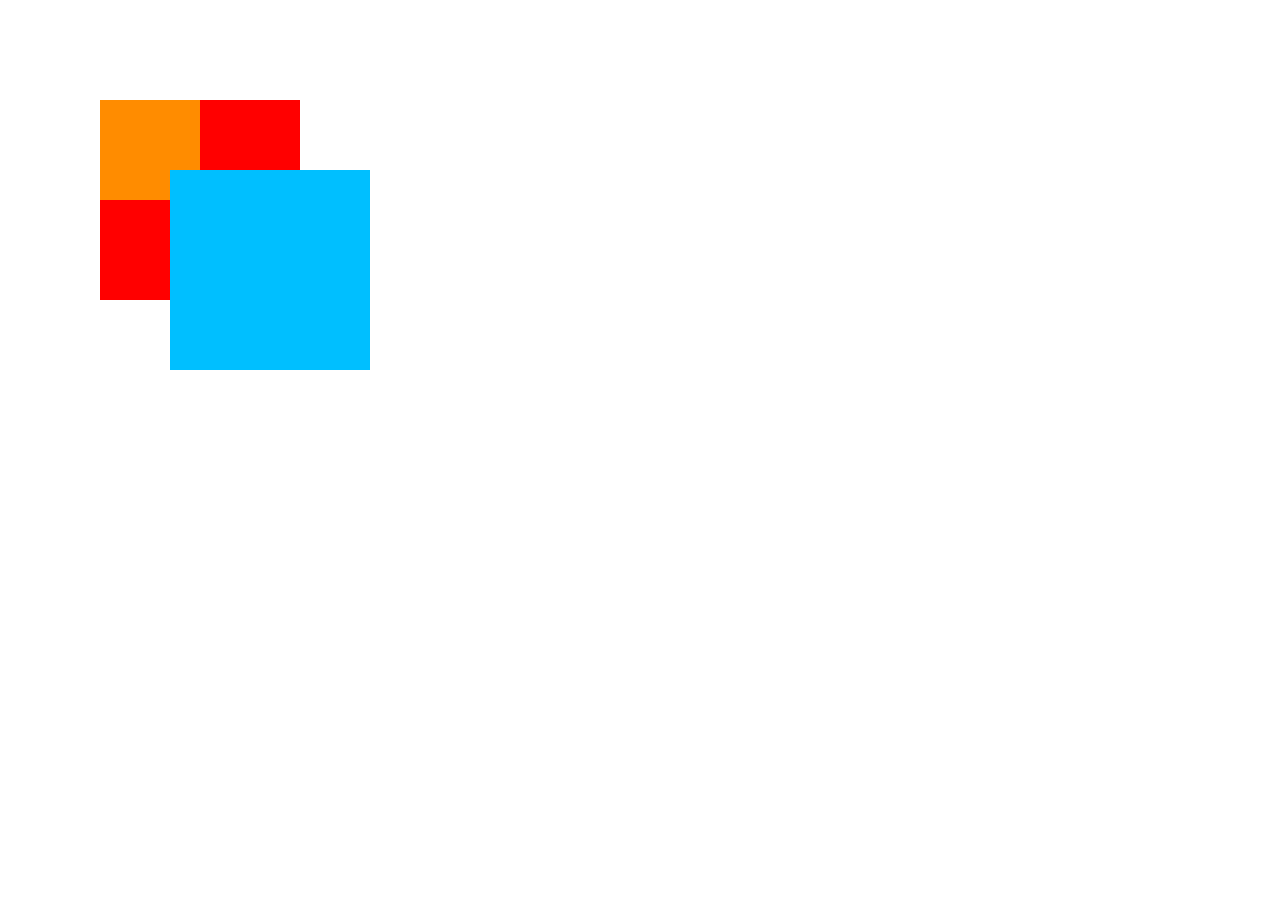
<file: public/html/03.position.html>
<!DOCTYPE html>
<html lang="ko">
<head>
	<meta charset="UTF-8">
	<meta name="viewport" content="width=device-width, initial-scale=1.0">
	<title>position을 알아보자</title>
	<style>
		.wrap {background-color: red; width: 200px; height: 200px; position: absolute; left: 100px; top: 100px; z-index: 1;}
		.box {background-color: darkorange; position: absolute; top: 0; left: 0; width: 100px; height: 100px; z-index: 3;}

		.wrap2 {position: absolute; width: 200px; height: 200px; background-color: deepskyblue; top: 170px; left: 170px; z-index: 2;}
	</style>
</head>
<body>
	<div class="wrapper">
		<div class="wrap">
			<div class="box"></div>
		</div>
		<div class="wrap2">
			<div class="box2"></div>
		</div>
	</div>
</body>
</html>
</file>
